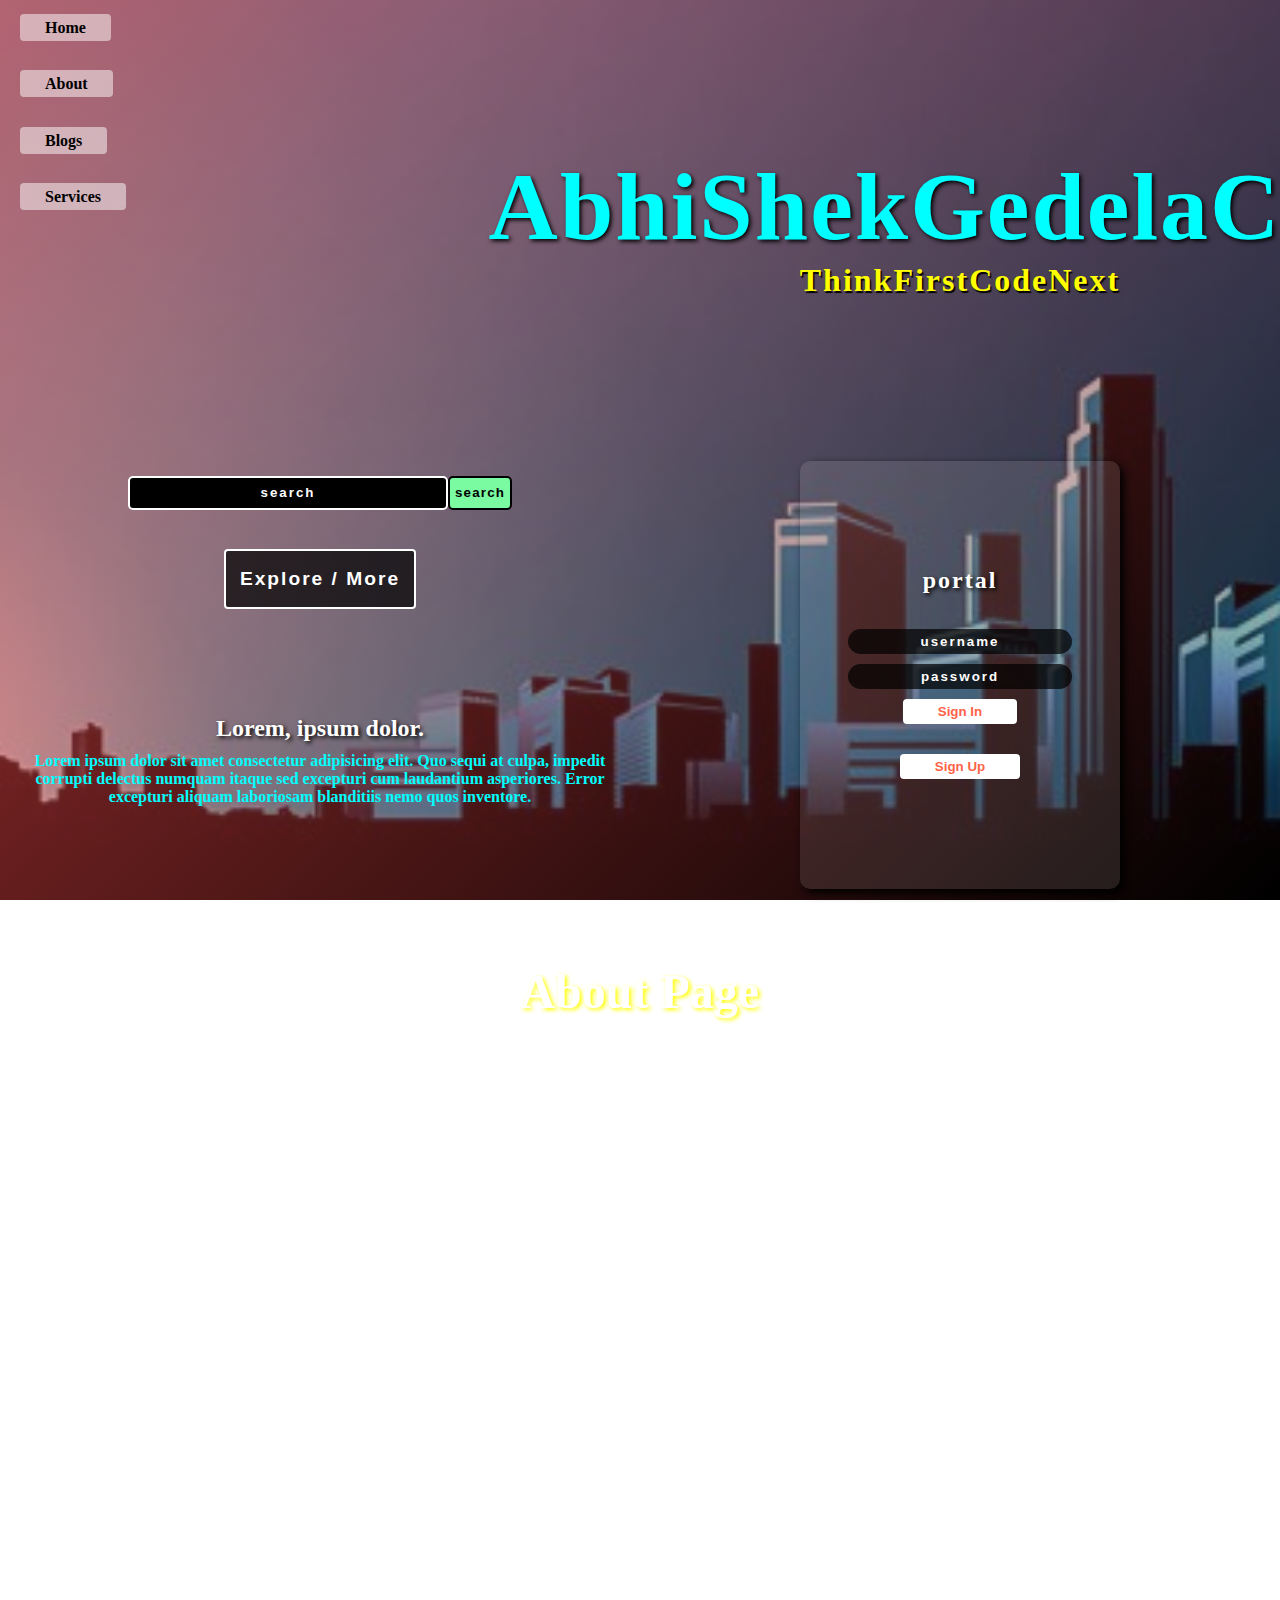
<file: index.html>
<!DOCTYPE html>
<html lang="en">
  <head>
    <meta charset="UTF-8" />
    <meta name="viewport" content="width=device-width, initial-scale=1.0" />
    <title>model site</title>
    <link rel="stylesheet" href="./style.css" />
  </head>
  <body>
    <header>
      <div id="top">
        <nav>
          <ul id="menu">
            <li><a class="stk" href="index.html">home</a></li>
            <li><a class="stk" href="about.html">about</a></li>
            <li><a class="stk" href="blogs.html">blogs</a></li>
            <li><a class="stk" href="services.html">services</a></li>
          </ul>
        </nav>
        <section id="mainhead">
          <h1>AbhiShekGedelaCode</h1>
          <h3>ThinkFirstCodeNext</h3>
        </section>
      </div>
      <div id="bottom">
        <section id="down-left">
          <div id="search">
            <input id="bar" type="text" placeholder="search" />
            <input id="go" type="submit" value="search" />
          </div>
          <div id="more">
            <button type="button">explore / more</button>
          </div>
          <div id="matter">
            <h1>Lorem, ipsum dolor.</h1>
            <p>
              Lorem ipsum dolor sit amet consectetur adipisicing elit. Quo sequi
              at culpa, impedit corrupti delectus numquam itaque sed excepturi
              cum laudantium asperiores. Error excepturi aliquam laboriosam
              blanditiis nemo quos inventore.
            </p>
          </div>
        </section>
        <section id="down-right">
          <form action="#">
            <h3>portal</h3>
            <input id="uname" type="text" placeholder="username" />
            <input id="pswd" type="password" placeholder="password" />
            <input id="sin" type="submit" value="sign in" />
            <input id="sout" type="submit" value="sign up" />
          </form>
        </section>
      </div>
    </header>
    <main>
      <section id="about">
        <h1>about page</h1>
        <p>
          Lorem ipsum dolor, sit amet consectetur adipisicing elit. Itaque
          explicabo odio modi sapiente at tenetur quas error corrupti repellat.
          Hic, alias esse animi asperiores, quasi porro quo nihil impedit,
          tempora laborum laboriosam ipsum. Eaque modi doloribus itaque ipsa sit
          officia amet architecto iusto veniam, vero exercitationem voluptate
          ducimus, officiis, sequi numquam voluptates dicta hic nemo. Laborum
          sunt nihil suscipit eius? Id, tempora. Amet commodi repudiandae iure,
          vitae placeat totam cupiditate tempore ex laboriosam quia, velit nemo
          libero dolor inventore excepturi optio tempora? Nam excepturi sapiente
          non maxime atque optio veniam, obcaecati, quo repudiandae sint est ea
          in deserunt et aperiam. Lorem ipsum, dolor sit amet consectetur
          adipisicing elit. Cupiditate eos doloribus reiciendis libero officia
          ducimus neque magni illum rem. In suscipit ducimus ut excepturi, quam
          obcaecati magnam nulla sint molestiae, dolorem, aliquid nostrum
          repellat blanditiis. Vero, dignissimos non delectus ullam, tempora
          aspernatur quaerat repellat, magni quos possimus corrupti veritatis
          sunt quas! Provident distinctio earum ipsam tempore eum quibusdam
          adipisci delectus ex voluptate dolore vitae est tempora amet, minus
          atque ea pariatur odit rerum. Expedita dicta rem, iste suscipit animi
          quaerat voluptatum a, perspiciatis corporis commodi tenetur vitae
          eaque! Natus asperiores cupiditate laudantium ea, magni mollitia.
          Reiciendis quia nostrum assumenda dolore!
        </p>
        <p>
          Lorem ipsum dolor sit amet consectetur, adipisicing elit. Illo eos
          voluptatem pariatur animi similique ex nostrum sapiente optio, nihil
          debitis, quidem blanditiis vel, reiciendis reprehenderit fugiat at eum
          recusandae odit labore qui ad itaque minima? Beatae eligendi officia
          quia atque aut eius doloremque exercitationem! Beatae, nihil.
          Voluptate doloremque natus laboriosam labore consectetur. Nesciunt
          reprehenderit saepe explicabo dolore odio delectus? Ducimus iusto,
          quas nesciunt fugiat dolore obcaecati nam earum eligendi rerum maxime
          voluptatibus placeat neque itaque incidunt sapiente cupiditate tenetur
          sit atque nulla odit molestias. Illum illo, exercitationem vitae sit
          consectetur nobis iure fugiat nemo optio tempore voluptates qui
          corporis, esse veritatis cumque quae error amet necessitatibus animi?
          Modi quia, est placeat atque eaque magni enim dolor excepturi, esse
          amet maiores expedita harum ullam deserunt, quis sint? Velit animi
          exercitationem sapiente, delectus, molestiae incidunt mollitia
          reiciendis odit unde maxime porro a deleniti iusto pariatur, tempore
          voluptas soluta! Magnam, unde molestiae veniam architecto illum nisi
          necessitatibus a quos debitis quis officia. Nam provident illo
          molestiae similique? Soluta amet, explicabo eos blanditiis dolorem,
          autem praesentium incidunt fuga ex ipsam inventore voluptate iusto
          quod magnam quae culpa dolorum at earum. Et quisquam nisi quasi culpa,
          provident, iste ullam eius accusantium, doloribus officia ea placeat?
        </p>
        <p>
          Lorem ipsum dolor sit amet consectetur adipisicing elit. Eum est
          autem, tempora velit impedit consectetur inventore iure voluptate
          iusto perferendis enim ut quia at aliquam. Saepe debitis voluptatem
          est temporibus esse maxime quo dolorem earum optio molestiae, modi
          cumque veniam error sit provident ut aspernatur non aliquam nemo minus
          architecto fugiat ad fugit sed. Autem, saepe eos nulla voluptatibus
          enim explicabo veritatis blanditiis dicta adipisci soluta eum porro
          quis eligendi, at ad ipsam consequatur! Ab magni amet cumque
          voluptatem eum esse molestias quibusdam ipsa, sit itaque, totam
          corrupti veniam odit labore quod ad aperiam debitis quia quaerat
          accusantium illo unde. Sint facere quos rerum assumenda porro. Dolor
          dolorum iusto corporis vero explicabo, suscipit deserunt, eaque facere
          ipsam nihil tempore in alias? Ad provident ex, dicta id deserunt nobis
          officia, odit inventore molestiae quisquam repudiandae quia harum
          fugit! Natus tempora pariatur tempore, aliquid, quibusdam alias
          laudantium dignissimos doloremque eum nobis odio!
        </p>
      </section>
    </main>
  </body>
</html>
</file>
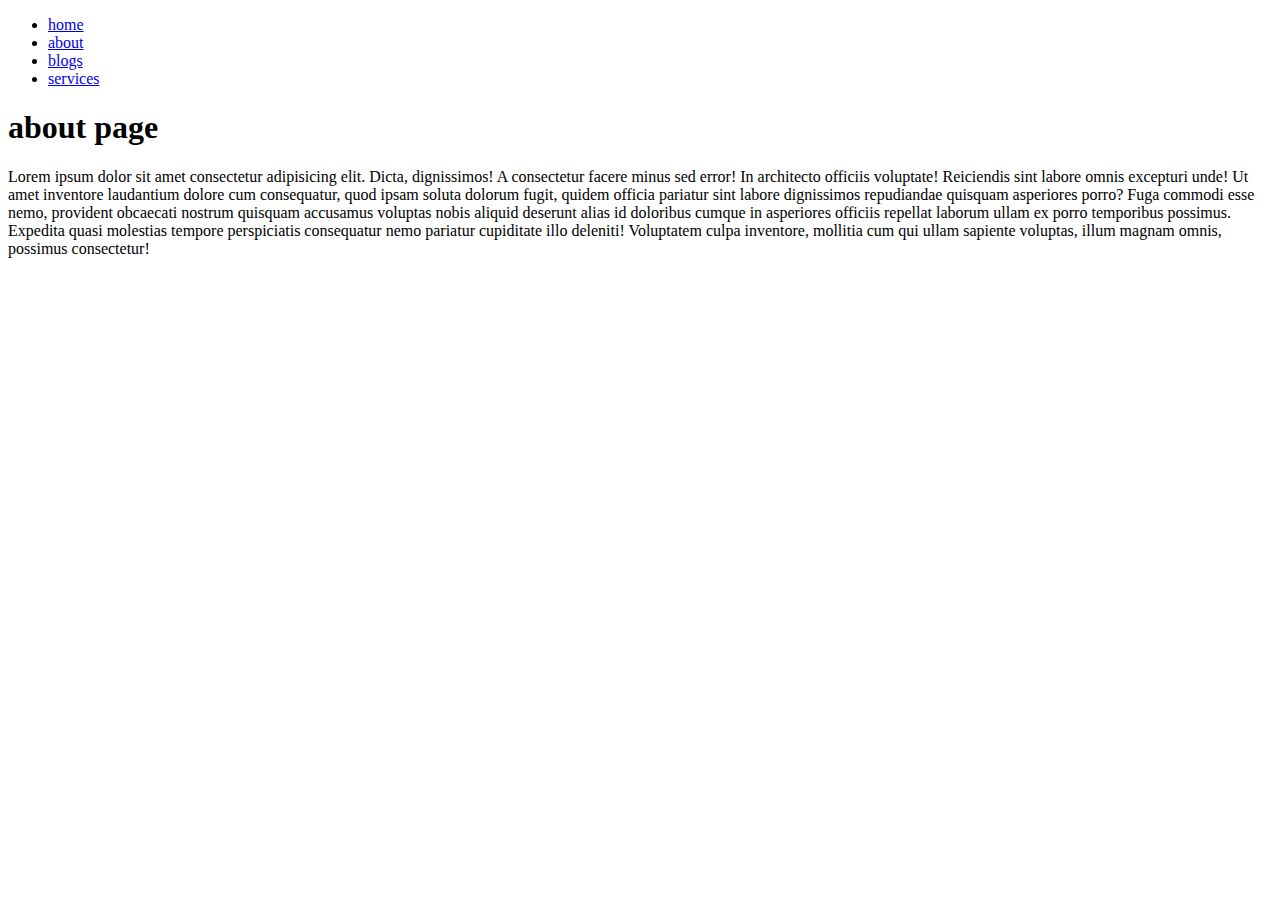
<file: about.html>
<!DOCTYPE html>
<html lang="en">
  <head>
    <meta charset="UTF-8" />
    <meta name="viewport" content="width=device-width, initial-scale=1.0" />
    <title>Document</title>
  </head>
  <body>
    <header>
      <nav>
        <ul id="menu">
          <li><a href="index.html">home</a></li>
          <li><a href="about.html">about</a></li>
          <li><a href="blogs.html">blogs</a></li>
          <li><a href="services.html">services</a></li>
        </ul>
      </nav>
    </header>
    <main>
      <h1>about page</h1>
      <p>
        Lorem ipsum dolor sit amet consectetur adipisicing elit. Dicta,
        dignissimos! A consectetur facere minus sed error! In architecto
        officiis voluptate! Reiciendis sint labore omnis excepturi unde! Ut amet
        inventore laudantium dolore cum consequatur, quod ipsam soluta dolorum
        fugit, quidem officia pariatur sint labore dignissimos repudiandae
        quisquam asperiores porro? Fuga commodi esse nemo, provident obcaecati
        nostrum quisquam accusamus voluptas nobis aliquid deserunt alias id
        doloribus cumque in asperiores officiis repellat laborum ullam ex porro
        temporibus possimus. Expedita quasi molestias tempore perspiciatis
        consequatur nemo pariatur cupiditate illo deleniti! Voluptatem culpa
        inventore, mollitia cum qui ullam sapiente voluptas, illum magnam omnis,
        possimus consectetur!
      </p>
    </main>
  </body>
</html>
</file>
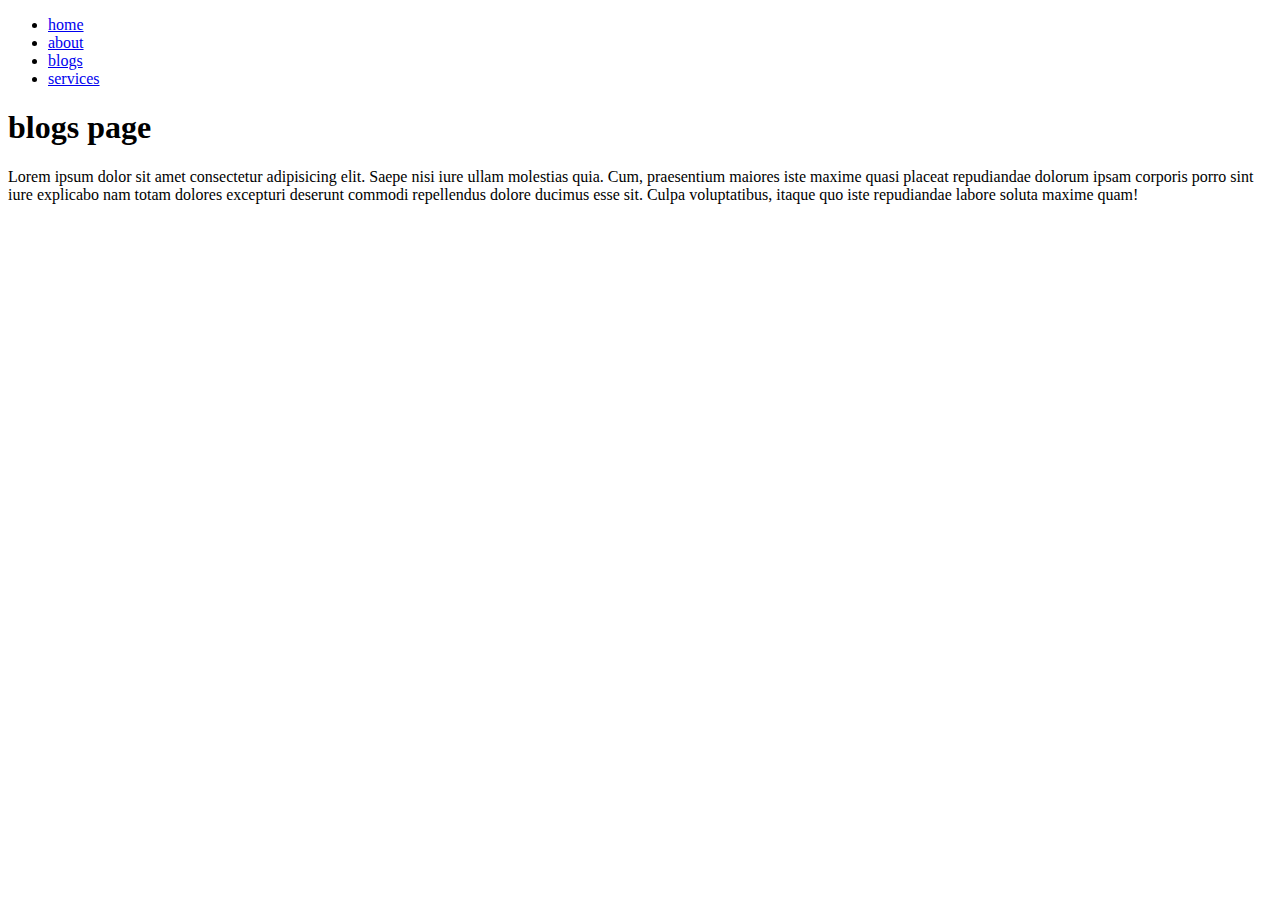
<file: blogs.html>
<!DOCTYPE html>
<html lang="en">
  <head>
    <meta charset="UTF-8" />
    <meta name="viewport" content="width=device-width, initial-scale=1.0" />
    <title>Document</title>
  </head>
  <body>
    <header>
      <nav>
        <ul id="menu">
          <li><a href="index.html">home</a></li>
          <li><a href="about.html">about</a></li>
          <li><a href="blogs.html">blogs</a></li>
          <li><a href="services.html">services</a></li>
        </ul>
      </nav>
    </header>
    <main>
      <h1>blogs page</h1>
      <p>
        Lorem ipsum dolor sit amet consectetur adipisicing elit. Saepe nisi iure
        ullam molestias quia. Cum, praesentium maiores iste maxime quasi placeat
        repudiandae dolorum ipsam corporis porro sint iure explicabo nam totam
        dolores excepturi deserunt commodi repellendus dolore ducimus esse sit.
        Culpa voluptatibus, itaque quo iste repudiandae labore soluta maxime
        quam!
      </p>
    </main>
  </body>
</html>
</file>
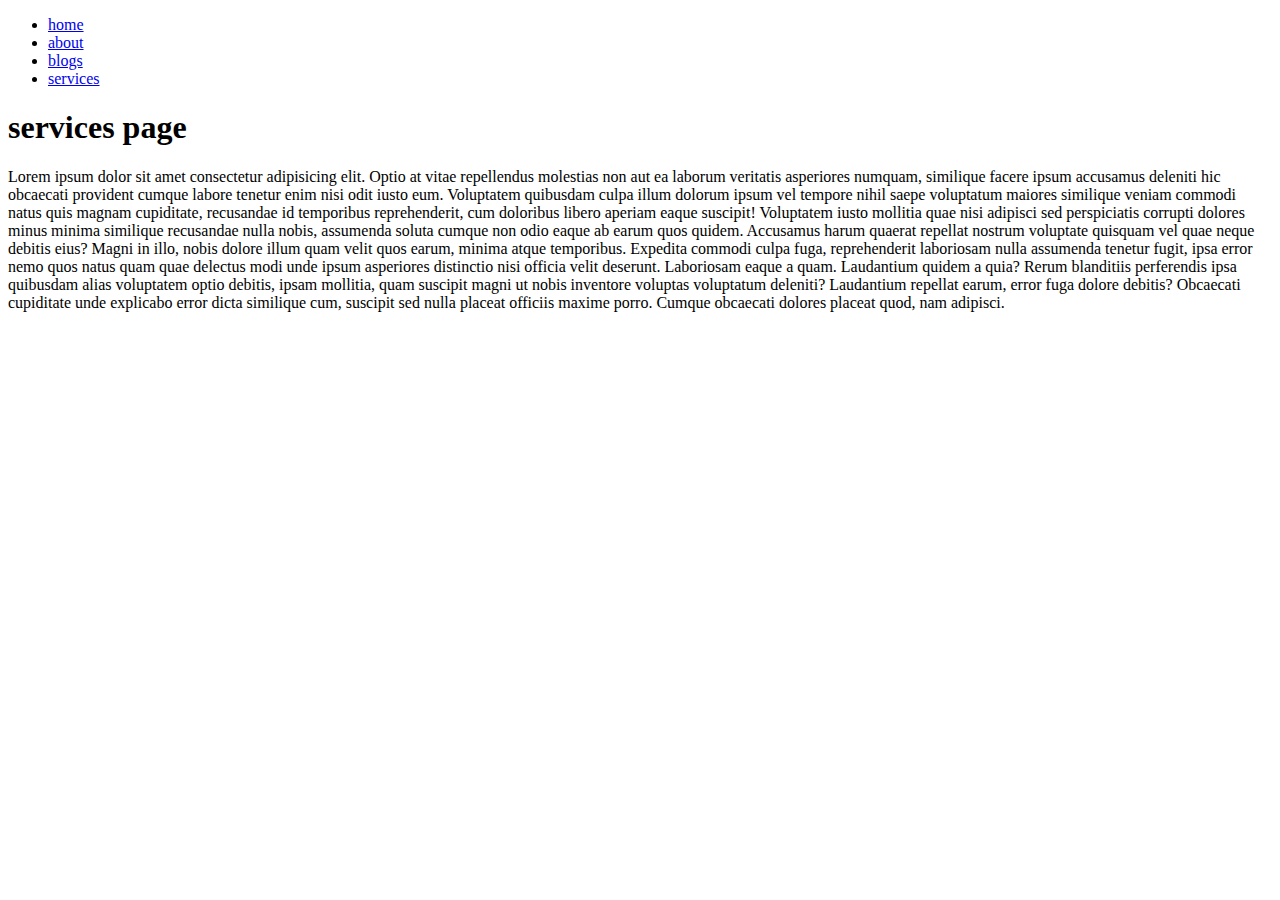
<file: services.html>
<!DOCTYPE html>
<html lang="en">
  <head>
    <meta charset="UTF-8" />
    <meta name="viewport" content="width=device-width, initial-scale=1.0" />
    <title>Document</title>
  </head>
  <body>
    <header>
      <nav>
        <ul id="menu">
          <li><a href="index.html">home</a></li>
          <li><a href="about.html">about</a></li>
          <li><a href="blogs.html">blogs</a></li>
          <li><a href="services.html">services</a></li>
        </ul>
      </nav>
    </header>
    <main>
      <h1>
        services page
      </h1>
      <p>
        Lorem ipsum dolor sit amet consectetur adipisicing elit. Optio at vitae
        repellendus molestias non aut ea laborum veritatis asperiores numquam,
        similique facere ipsum accusamus deleniti hic obcaecati provident cumque
        labore tenetur enim nisi odit iusto eum. Voluptatem quibusdam culpa
        illum dolorum ipsum vel tempore nihil saepe voluptatum maiores similique
        veniam commodi natus quis magnam cupiditate, recusandae id temporibus
        reprehenderit, cum doloribus libero aperiam eaque suscipit! Voluptatem
        iusto mollitia quae nisi adipisci sed perspiciatis corrupti dolores
        minus minima similique recusandae nulla nobis, assumenda soluta cumque
        non odio eaque ab earum quos quidem. Accusamus harum quaerat repellat
        nostrum voluptate quisquam vel quae neque debitis eius? Magni in illo,
        nobis dolore illum quam velit quos earum, minima atque temporibus.
        Expedita commodi culpa fuga, reprehenderit laboriosam nulla assumenda
        tenetur fugit, ipsa error nemo quos natus quam quae delectus modi unde
        ipsum asperiores distinctio nisi officia velit deserunt. Laboriosam
        eaque a quam. Laudantium quidem a quia? Rerum blanditiis perferendis
        ipsa quibusdam alias voluptatem optio debitis, ipsam mollitia, quam
        suscipit magni ut nobis inventore voluptas voluptatum deleniti?
        Laudantium repellat earum, error fuga dolore debitis? Obcaecati
        cupiditate unde explicabo error dicta similique cum, suscipit sed nulla
        placeat officiis maxime porro. Cumque obcaecati dolores placeat quod,
        nam adipisci.
      </p>
    </main>
  </body>
</html>
</file>
<file: style.css>
* {
  padding: 0;
  margin: 0;
  box-sizing: border-box;
}

header {
  width: 100%;
  height: 100vh;
  background: linear-gradient(
      -45deg,
      rgba(0, 0, 0, 0.3),
      rgba(243, 71, 71, 0.7)
    ),
    url("./mainbg.jpg");
  background-repeat: no-repeat;
  background-size: cover;
  background-position: center;
  background-attachment: fixed;
  display: flex;
  flex-direction: column;
}

#top {
  width: 100%;
  height: 50%;
  display: flex;
}

#top nav {
  width: 50%;
  height: 100%;
}

#menu {
  width: 100%;
  height: 50%;
  display: flex;
  flex-direction: column;
  justify-content: space-around;
  align-items: flex-start;
}

#menu li {
  list-style: none;
}

#menu li a {
  padding: 5px 25px;
  margin: 2px 20px;
  text-decoration: none;
  color: black;
  font-weight: bold;
  text-transform: capitalize;
  background: rgba(255, 255, 255, 0.5);
  border-radius: 4px;
  text-align: center;
  transition: ease 0.6s;
}

#menu li a:hover {
  padding: 5px 25px;
  margin: 2px 20px;
  text-decoration: none;
  color: white;
  font-weight: bold;
  text-transform: capitalize;
  background: rgba(0, 0, 0, 0.5);
  border-radius: 4px;
  text-align: center;
}

#top section {
  width: 50%;
  height: 100%;
  display: flex;
  justify-content: center;
  align-items: center;
  font-weight: bold;
  font-size: 3rem;
  color: aqua;
  letter-spacing: 2px;
  text-shadow: black 2px 2px 4px;
}

#mainhead {
  display: flex;
  flex-direction: column;
}

#mainhead h3 {
  color: yellow;
  font-size: 2rem;
  font-weight: bold;
  text-shadow: 1.5px 1.5px 1px black;
}

#bottom {
  width: 100%;
  height: 50%;
  display: flex;
}

#down-left {
  width: 50%;
  height: 100%;
}

#down-right {
  width: 50%;
  height: 100%;
  display: flex;
  justify-content: space-around;
  align-items: center;
}

form {
  width: 50%;
  height: 95%;
  display: flex;
  flex-direction: column;
  justify-content: center;
  align-items: center;
  background: rgba(255, 255, 255, 0.1);
  box-shadow: black 4px 4px 8px;
  border-radius: 10px;
}

form input {
  padding: 5px 35px;
  margin: 5px 10px;
  text-align: center;
}

::-webkit-input-placeholder {
  color: white;
  letter-spacing: 2px;
  font-weight: bold;
  transition: ease-in-out 0.2s;
}

form h3 {
  margin-bottom: 30px;
  font-weight: bold;
  font-size: 1.5rem;
  text-shadow: black 2px 2px 4px;
  color: white;
  letter-spacing: 2px;
  text-align: center;
}

#uname,
#pswd {
  border-radius: 25px;
  border-style: none;
  background: rgba(0, 0, 0, 0.7);
  width: 70%;
  transition: ease-in-out 0.2s;
}

#uname:hover,
#pswd:hover {
  border-radius: 25px;
  border-style: none;
  background: rgba(0, 0, 0, 1);
  width: 85%;
  color: tomato;
  letter-spacing: 1.5px;
  font-weight: bold;
}

#sin {
  color: tomato;
  background: white;
  border: none;
  font-weight: bold;
  text-align: center;
  text-transform: capitalize;
  transition: ease-in-out 0.4s;
  border-radius: 4px;
}

#sin:hover {
  color: white;
  background: tomato;
  font-weight: bold;
  text-align: center;
  text-transform: capitalize;
  border-radius: 4px;
}

#sout {
  margin-top: 25px;
  color: tomato;
  background: white;
  border: none;
  font-weight: bold;
  text-align: center;
  border-radius: 4px;
  text-transform: capitalize;
  transition: ease-in-out 0.4s;
}

#sout:hover {
  margin-top: 25px;
  background: tomato;
  border-radius: 4px;
  color: white;
  font-weight: bold;
  text-align: center;
  text-transform: capitalize;
}

#down-left {
  width: 50%;
  height: 100%;
  display: flex;
  flex-direction: column;
  align-items: center;
  justify-content: center;
}

#search {
  width: 100%;
  height: 20%;
  display: flex;
  justify-content: center;
  align-items: center;
}

#bar {
  width: 50%;
  height: 40%;
  border-radius: 5px;
  border: white solid 2px;
  padding: 1px 10px;
  background: #000;
  text-align: center;
  color: white;
  font-weight: bold;
  letter-spacing: 2px;
}

#go {
  width: 10%;
  height: 40%;
  border-radius: 5px;
  border: black solid 2px;
  background: rgb(122, 250, 161);
  font-weight: bold;
  letter-spacing: 1.2px;
}

#more {
  width: 100%;
  height: 20%;
  display: flex;
  justify-content: space-around;
  align-items: center;
}

#more button {
  color: white;
  background: rgba(0, 0, 0, 0.7);
  border: white solid 2px;
  border-radius: 4px;
  width: 30%;
  height: 70%;
  font-weight: bold;
  font-size: 1.2rem;
  letter-spacing: 2px;
  text-transform: capitalize;
  transition: ease-in-out 0.6s;
}

#more button:hover {
  color: black;
  background: rgba(255, 255, 255, 0.7);
  border: black solid 2px;
  border-radius: 4px;
  width: 30%;
  height: 70%;
  font-weight: bold;
  font-size: 1.2rem;
  letter-spacing: 2px;
}

#matter {
  width: 100%;
  height: 60%;
  display: flex;
  flex-direction: column;
  justify-content: center;
  align-items: center;
  padding: 10px;
  margin: 10px;
}

#matter h1 {
  color: white;
  font-weight: bold;
  font-size: 1.5rem;
  text-shadow: black 2px 2px 4px;
  margin-bottom: 10px;
}

#matter p {
  color: aqua;
  font-weight: bold;
  text-align: center;
}

#about {
  width: 100%;
  height: 100vh;
  background: linear-gradient(rgba(0, 0, 0, 0.3), rgba(0, 0, 0, 0.3)),
    url("./wallpaper.jpg");
  background-repeat: no-repeat;
  background-size: cover;
  background-attachment: fixed;
  text-align: center;
  font-weight: bold;
  padding: 5%;
}

#about h1 {
  color: white;
  font-size: 3rem;
  text-transform: capitalize;
  text-shadow: 2px 2px 4px yellow;
}

#about p {
  color: rgba(255, 255, 255, 0.5);
}
</file>
